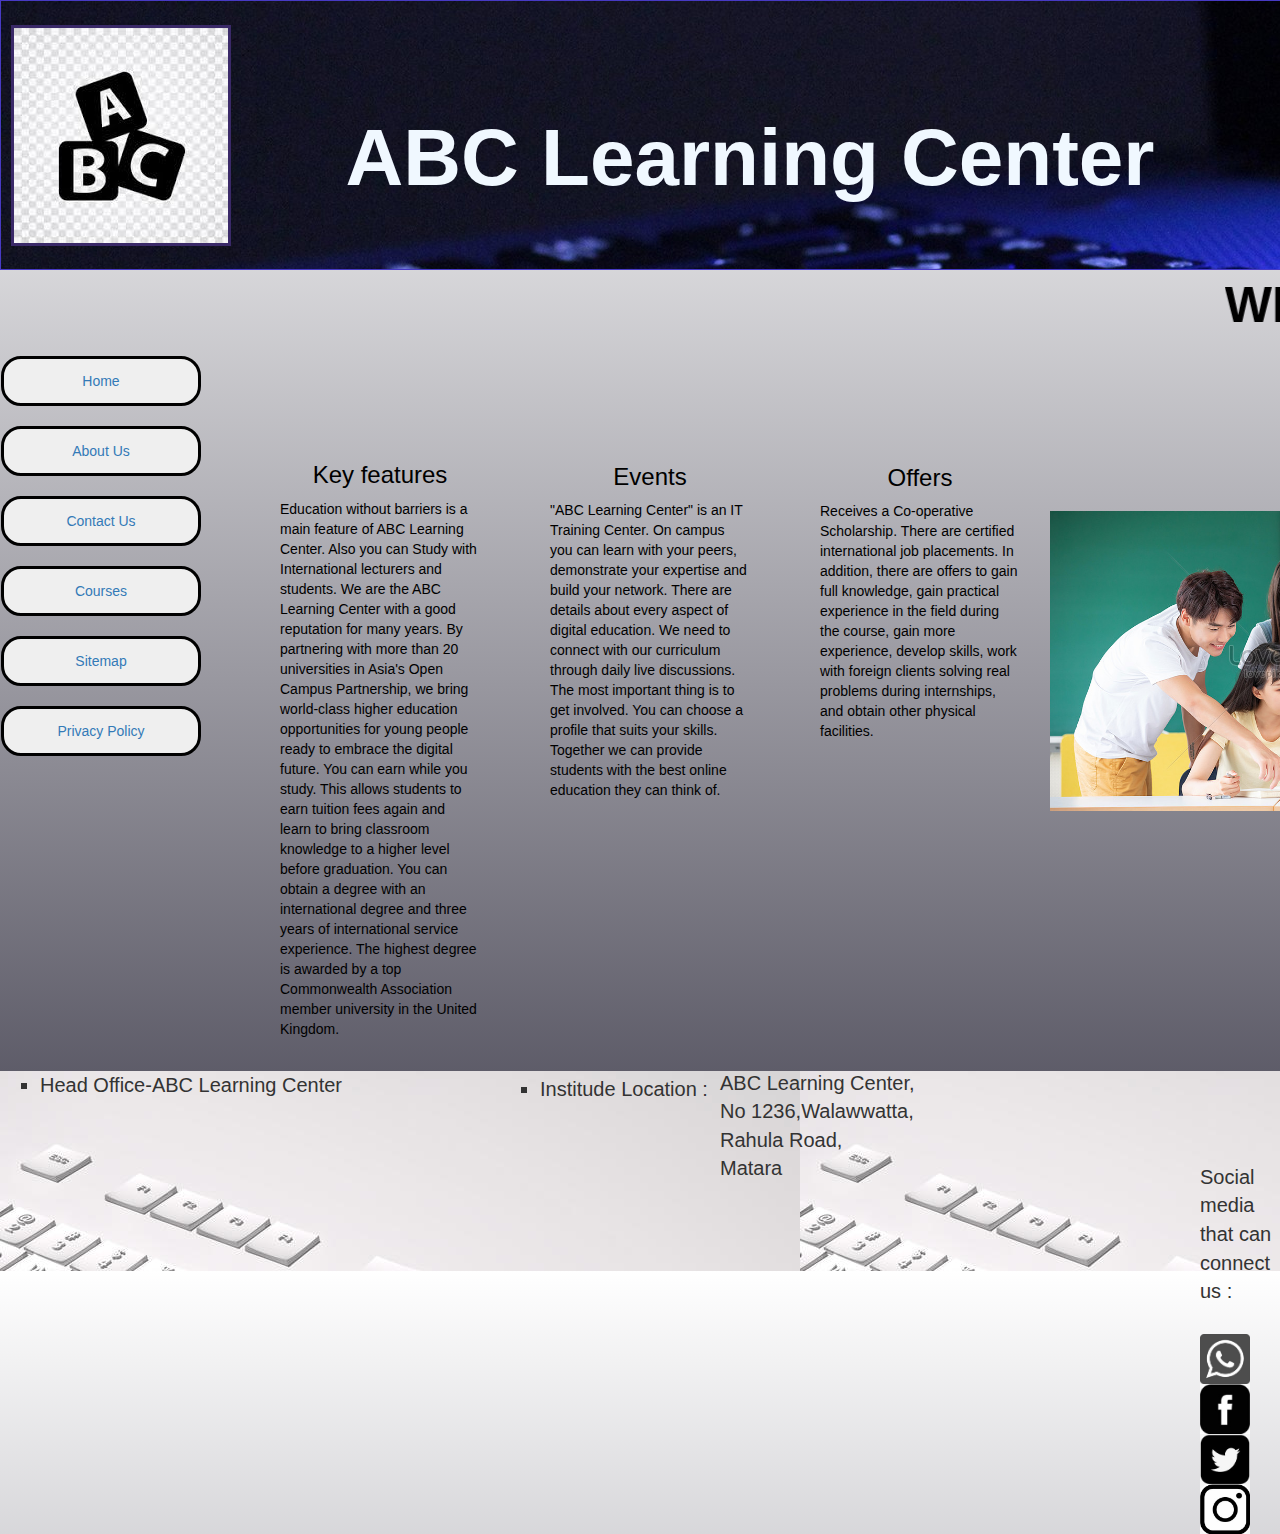
<file: Assignment 3/index.html>
<!DOCTYPE html>
    <html lang="en">
        <head>
            <title>ABC Learning Center</title>
            <meta charset="UTF-8">
            <meta name="viewport" content="width=device-width, initial-scale=1">
			<meta name="keywords" content="html,.net,ABC,ABC learning,ABC learning center, Learning Center, Home, About us, Contact us, Sitemap, Courses, html detais, .net details">
            <link rel="stylesheet" href="CSS\styles.css">
			<link rel="stylesheet" href="https://maxcdn.bootstrapcdn.com/bootstrap/3.4.1/css/bootstrap.min.css">
			<script src="https://ajax.googleapis.com/ajax/libs/jquery/3.5.1/jquery.min.js"></script>
			<script src="https://maxcdn.bootstrapcdn.com/bootstrap/3.4.1/js/bootstrap.min.js"></script>
			<script>
				$(document).ready(function(){
					$(".nav1_bar a").click(function(){
						$(this).tab('show');
					});					
				});

				$(document).ready(function(){
					$(".nav2_bar a").click(function(){
						$(this).tab('show');
					});					
				});

				$(document).ready(function(){
					$(".nav3_bar a").click(function(){
						$(this).tab('show');
					});					
				});

				$(document).
				ready(function(){
					$(".nav4_bar a").click(function(){
						$(this).tab('show');
					});					
				});

				function isInputNumber(evt) {                  //number validation in registartion form
					var ch = String.fromCharCode(evt.which);

					if(!(/[0-9]/.test(ch))) {
                        evt.preventDefault();
                    }
				}


				function lettersOnly(input) {                 //letter validation in registartion form
					var regex = /[^a-z]/gi;
					input.value = input.value.replace(regex,"");
				}
			</script>
        </head>

        <body>
			<!---------Starting point of the header content----------->
			<section class="header">
				<nav>
					<div id="name">
						<p><b><center> ABC Learning Center</center></b></p>  
					</div>        
					  <img id="im" src=images/ABC.png ><br><br><br><br><br><br><!--This is the logo-->
				</nav>
				<!---------navigation bar-------->
				<div class="nav1_bar">
					<a href="#Index"><button id="btn">Home</button></a><br><br>
                    <a href="#About_Us"><button id="btn">About Us</button></a><br><br>
                    <a href="#Contact_Us"><button id="btn">Contact Us</button></a><br><br>
                    <a href="#Courses"><button id="btn">Courses</button></a><br><br>
                    <a href="#Sitemap"><button id="btn">Sitemap</button></a><br><br>
                    <a href="#Privacy_Policy"><button id="btn">Privacy Policy</button></a><br><br>
				</div>
			</section>
			<section class="content">
				<div class="tab-content">
					<div id="Index" class="tab-pane fade in active">
						<div id="top">
						    <p><marquee direction="left"><b>WELCOME TO ABC LEARNING CENTER</b></marquee></p><br> <!--Putting a marquee direction-->
						</div>	
						<div id="home_para1" >
							<center><h3>Key features</h3></center>        
							<p>Education without barriers is  a main feature of ABC Learning Center. 
								Also you can Study with International lecturers and students.            
								We are the ABC Learning Center with a good reputation for many years. 
								By partnering with more than 20 universities in Asia's Open Campus 
								Partnership, we bring world-class higher education opportunities for 
								young people ready to embrace the digital future. You can earn while 
								you study. This allows students to earn tuition fees again and learn 
								to bring classroom knowledge to a higher level before graduation. 
								You can obtain a degree with an international degree and three years 
								of international service experience. The highest degree is awarded by 
								a top Commonwealth Association member university in the United Kingdom.
							</p>     
						</div>
						<div id="home_para2" >
							<center><h3>Events</h3></center>
							<p>"ABC Learning Center" is an IT Training Center.
								On campus you can learn with your peers, demonstrate your expertise 
								and build your network. There are details about every aspect of 
								digital education. We need to connect with our curriculum through 
								daily live discussions. The most important thing is to get involved. 
								You can choose a profile that suits your skills. Together we can provide 
								students with the best online education they can think of.</p>
						</div>
					
						<div id="home_para3" >
							<center><h3>Offers</h3></center>
							<p>Receives a Co-operative Scholarship. There are certified 
								international job placements. In addition, there are 
								offers to gain full knowledge, gain practical experience 
								in the field during the course, gain more experience, 
								develop skills, work with foreign clients solving real 
								problems during internships, and obtain other physical facilities.</p>            
						</div>
						<div id="pic">
						<img id="home_img"src=images/flo.png > 
						</div>						
					</div>					
					<div id="About_Us" class="tab-pane fade">
						<div id="top">
						    <p><b>About Us</b></p>
						</div>	
						<div id="about_para1">
							<center><h3>Vision</h3></center>        
							<p>To be recognized as a leader in higher education and research, 
								providing a transformational educational experience.
					
							</p>     
						</div>
						<div id="about_para2">
							<center><h3>Mission</h3></center>
							<p>Our mission is to develop creative and highly skilled professionals 
								with an international outlook, who will make a significant contribution 
								to the global knowledge economy.</p>
						</div>
						<div id="about_para3">
							<center><h3>Facilities</h3></center>
							<p>Work with foreign clients, resolving real problems during internship. 
								Study with international studennts. Also,study without barriers. </p>
						</div>
						<div id="about_para4">
							<center><h3>Annual Reports</h3></center>
							<p>In the first year there were 22 students and 6 faculty members. 
								In the second year, that number increased to 12. Over the years, 
								quality standards of learning and teaching have been maintained, 
								and the number of students has increased as there has been a great 
								deal of interest in learning in the field of information and communication technology.
					
								In addition to awarding British degrees in Sri Lanka, ABC also served 
								as the basis for producing the next generation of IT and Communication 
								Technology graduates to cater to the rapidly growing IT sector in Asia. 
								ABC is considered to be a pioneer in the development of the tertiary education sector in Sri Lanka.
								
								ABC's rapid growth and its growing alumni base are a clear indication of 
								its professional reputation and quality standards.</p> 
								<img id="about_img" src=images/report.jpg >
								
						</div>
						<div id="about_para5">
							<center><h3>Board of Directors</h3></center>
							<p>There are a lot of directors in out center.</p>
							<ul>
								<li>Prof. Jayantha Wijeyaratne</li>
								<li>Mr. Mohan Fernando</li>                
								<li>Mr. Saliya Wickramasuriya</li>                
								<li>Ms. Shehara De Silva</li>                
								<li>Ms. Kishani Perera</li>                
								<li>Ms. Naomi Krishanrajah</li>                
								<li>Ms.Balasundarampillai</li>
								<li>Prof. Shanthalal Rubasinghe </li>
								<li>Mr. Nishantha Kumara</li>                
								<li>Mr. Chaminda Kumod</li>                
								<li>Ms. Shani Shehara</li>                
								<li>Ms. Koshila Samarajewa</li>                
								<li>Ms. Malani pranandu</li>                
								<li>Ms. Iresha Kumari</li>                        
							</ul>
							
						</div>
						<div id="about_para6">
							<center><h3>Location</h3></center>
							<p>ABC Learning Center,<br>
								No 1236,Walawwatta,<br>
								Rahula Road,<br>
								Matara<br><br></br>
								You can contact us by using this address         
							</p>
						</div>
					</div><br><br>
					<div id="Contact_Us" class="tab-pane fade">
						<div id="top">
							<p><b>Contact Us</b></p>
						</div>
						<div id="contact_para1">
							<center><h3>Email Address</h3></center>        
							<p>You can contact us by using this email<br>Get in touch with us<br><br><br>helpnanwo@gmail.com</p>                   
						</div>
						<div id="contact_para2">
							<center><h3>Telephone</h3></center>        
							<p>You can use the phone number below to contact us.<br>+714550456</p>     
						</div>
						<div id="contact_para3">
							<center><h3>Inquire Now</h3></center>        
							<form action="/action_page.php">
								<label >First name:</label><br>
								<input type="text" placeholder="Type your first name"><br><br>
								<label>Last name:</label><br>
								<input type="text" placeholder="Type your last name"><br><br>
								<label>Email:</label><br>
								<input type="email" placeholder="Type your email"><br><br>
								<label>Message:</label><br>
								<input type="text" placeholder="Enter your message"><br><br>
								<input type="submit" value="Submit">
								<input type="reset" value="clear">
							</form>              
						</div>
						<div id="contact_para4">
							<center><h3>Found Us</h3></center>        
							<p>You can use Google Maps to find out where ABC Learning Center is.</p>  
							<iframe src="https://www.google.com/maps/embed?pb=!1m18!1m12!1m3!1d3968.
							306019846627!2d80.5380343147153!3d5.952505795688186!2m3!1f0!2f0!3f0!3m2!
							1i1024!2i768!4f13.1!3m3!1m2!1s0x3ae13f2d757b0091%3A0xb483ed1916b5fd14!2s
							Rahula%20Rd%2C%20Matara!5e0!3m2!1sen!2slk!4v1634573768276!5m2!1sen!2slk" 
							width="600" height="450" style="border:0;" allowfullscreen="" loading="lazy"></iframe>   
						</div>
					</div>
					<div id="Courses" class="tab-pane fade">
						<div id="top">
							<p><b>Courses</b></p>
						</div>                        
						<div id="course_para1">
							<center><h3>Programming in Java</h3></center>        
							<p>Java is an object-oriented programming language for software developers 
								for several platforms. Compared to low-level programming languages, 
								high-level programming languages ​​use a simple and easy-to-understand 
								programming system that uses a mixture of natural language (any language 
								used by humans) and general computer applications. When a programmer 
								writes a Java application, the compiled code (called bytecode) runs 
								on most operating systems (operating systems), including Windows, Linux, and Mac.</p>     
						</div>
						<img id="java_img" src=images/java1.jpg.crdownload><br><br>
						<div class="nav2_bar">
						<a href="#course_details_java"><button id="java_btn">Read More</button></a><br><br> 
						</div> 
								
						<div id="course_para2">
							<center><h3>HTML</h3></center>
							<p>Hypertext Markup Language (HTML) is a computer language that makes up most 
								web pages and online applications. A hypertext is a text that is used to 
								reference other pieces of text, while a markup language is a series of 
								markings that tells web servers the style and structure of a document. 
								HTML is not considered a programming language as it can’t create dynamic 
								functionality. Instead, with HTML, web users can create and structure 
								sections, paragraphs, and links using elements, tags, and attributes</p>
						</div> 
						<img id="html_img" src=images/html.jpg><br><br> 
						<div class="nav2_bar">
						<a href="#course_details_html"><button id="html_btn">Read More</button></a><br><br><br>
						<a href="#Registration"><button id="regi_btn">Registration Application</button></a><br><br></br>
						</div>
					</div>

					<div id="course_details_java" class="tab-pane fade">
						<div id="top">
							<p><b>Course Details(Programming in Java)</b></p>
						</div>
						<div id="details_para2">    
							<p>One of the most widely used programming languages, Java is used 
							as the server-side language for most back-end development projects, 
							including those involving big data and Android development. Java is 
							also commonly used for desktop computing, other mobile computing,
							games, and numerical computing.</p> 
						</div>   
						<img id="details_img" src=images/java.jpg > <br><br><br><br> 
						<div id= "para1">
						<center><h3>Course Outline</h3></center>    
							<p>he purpose of a course outline (or syllabus) is to provide students with 
								a description of the course goals, desired learning outcomes, specific 
								content, modes of learning, resources to support content, assessment 
								methods and due dates, and any relevant course policies of which students 
								need to be aware.
					
								The outline should be considered a contract between instructors and 
								students. Changes to the structure of a course during a course offering 
								should be avoided, and modifying the methods and timing of evaluation 
								can be made only with unanimous consent of the students.</p>
						</div>
						<div id="para2">
						<center><h3>Course Curriculum</h3></center>    
							<p>BSc (Hons) Artificial Intelligence and Data Science
								BSc(Hons) Artificial Intelligence and Data Science 
								The comprehensive curriculum of this course emphasises 
								an appropriate understanding and application of integral 
								AI and Data Science concepts, and their application to solve real-world problems.</p>
						</div>
						<div class="nav3_bar">
					    	<a href="#course_schedule_java"><button id="details_btn">View Schedule</button></a><br><br>
						</div>
					</div>
					<div id="course_details_html" class="tab-pane fade">
						<div id="top">
							<p><b>Course Details(HTML)</b></p>
						</div>
						<div id="details_para1">    
							<p>Some of the most common uses for HTML are below.<br><br>
					
								Web development-   Developers use HTML code to design how a browser displays web 
								page elements, such as text, hyperlinks, and media files.<br><br> 
								Internet navigation-   Users can easily navigate and insert links between related 
								pages and websites as HTML is heavily used to embed hyperlinks.<br><br> 
								Web documentation-   HTML makes it possible to organize and format documents, 
								similarly to Microsoft Word.<br><br>
								It’s also worth noting that HTML is now considered an official web standard. 
								The World Wide Web Consortium (W3C) maintains and develops HTML specifications, 
								along with providing regular updates. 
								
								HTML documents are files that end with a .html or .htm extension. A web browser 
								reads the HTML file and renders its content so that internet users can view it.
								
								All HTML pages have a series of HTML elements, consisting of a set of tags and 
								attributes. HTML elements are the building blocks of a web page. A tag tells the 
								web browser where an element begins and ends, whereas an attribute describes the 
								characteristics of an element.</p><br><br><br><br> 
							</div>  
						<img id="details_img" src=images/Graduation.jpg > <br><br> 
						<div id= "para1">
						<center><h3>Course Outline</h3></center>    
							<p>he purpose of a course outline (or syllabus) is to provide students with 
								a description of the course goals, desired learning outcomes, specific 
								content, modes of learning, resources to support content, assessment 
								methods and due dates, and any relevant course policies of which students 
								need to be aware.
					
								The outline should be considered a contract between instructors and 
								students. Changes to the structure of a course during a course offering 
								should be avoided, and modifying the methods and timing of evaluation 
								can be made only with unanimous consent of the students.</p>
						</div>
						<div id="para2">
						<center><h3>Course Curriculum</h3></center>    
							<p>BSc (Hons) Artificial Intelligence and Data Science
								BSc(Hons) Artificial Intelligence and Data Science 
								The comprehensive curriculum of this course emphasises 
								an appropriate understanding and application of integral 
								AI and Data Science concepts, and their application to solve real-world problems.</p>
						</div>
						<div class="nav3_bar">
					    	<a href="#course_schedule_html"><button id="details_btn">View Schedule</button></a><br><br>
						</div>
					</div>						
					<div id="course_schedule_java" class="tab-pane fade">
						<div id="top">
							<p><b>Course Schedule(Programming in JAVA)</b></p>
						</div>
						<div id= "para3">
							<h3>Time Table</h3>    
							<table style=" width:400px; background:rgba(179, 225, 241, 0.6);">
								<caption>THE 2021-2022 COURSE TIMETABLE</caption>
								<tr>
									<th>Times</th>
									<th>Monday</th>
									<th>Tuesday</th>
									<th>Wednesday</th>
									<th>Thursday</th>
									<th>Friday</th>
								</tr>
								<tr>
									<td>09.00-10.30</td>
									<td>Self Study</td>
									<td>Intensive English Course</td>
									<td>Self Study</td>
									<td>Flipped class</td>
									<td>eLearning</td>
								</tr>
								<tr>
									<td>10.30-12.00</td>
									<td>eLearning</td>
									<td>Self Study</td>
									<td>Self Study</td>
									<td>Assignment</td>
									<td>eLearning</td>
								</tr>
								<tr>
									<td>1.00-3.00</td>
									<td>Self Study</td>
									<td>Assignment</td>
									<td>Intensive English Course</td>
									<td>Project Mentoring</td>
									<td>Project Implementation</td>
								</tr>
								<tr>
									<td>3.00-4.30</td>
									<td>Live Multi Test</td>
									<td>Live Multi Test</td>
									<td>Live Multi Test</td>
									<td>Live Multi Test</td>
									<td>Live Multi Test</td>
								</tr>
								<tr>
									<td>4.30-6.00</td>
									<td>Self Study</td>
									<td>eLearning</td>
									<td>Intensive English Course</td>
									<td>Self Study</td>
									<td>Assignment</td>
								</tr>
							</table>
						</div>
						<div id="para4">
							<h3>Duration</h3>    
							<p> Year 1:<br><br>
								Full-time, on Campus+off Campus, Boot Camp (12 months, Study 40 hrs a Week)<br><br><br>
								
								Year 2, 3 and 4:<br><br>
								Full-time Internship (5-days a week), Part-time Study (6-12 hours a Week, on Weekends)</p>
								<img id="duration" src=images/offers.jpg >
						</div>
						<div id="para5">
							<h3>Name of Lecturers</h3>
							<ul>
								<li>Prof. Shanthalal Rubasinghe </li>
								<li>Mr. Nishantha Kumara</li>                
								<li>Mr. Chaminda Kumod</li>                
								<li>Ms. Shani Shehara</li>                
								<li>Ms. Koshila Samarajewa</li>                
								<li>Ms. Malani pranandu</li>                
								<li>Ms. Iresha Kumari</li>                        
							</ul>
						</div>
					</div>
					<div id="course_schedule_html" class="tab-pane fade">
						<div id="top">
							<p><b>Course Schedule(HTML)</b></p>
						</div>
						<div id= "para3">
							<h3>Time Table</h3>    
							<table style=" width:400px; background:rgba(179, 225, 241, 0.6);">
								<caption>THE 2021-2022 COURSE TIMETABLE</caption>
								<tr>
									<th>Times</th>
									<th>Monday</th>
									<th>Tuesday</th>
									<th>Wednesday</th>
									<th>Thursday</th>
									<th>Friday</th>
								</tr>
								<tr>
									<td>09.00-10.30</td>
									<td>Self Study</td>
									<td>Intensive English Course</td>
									<td>Self Study</td>
									<td>Flipped class</td>
									<td>eLearning</td>
								</tr>
								<tr>
									<td>10.30-12.00</td>
									<td>eLearning</td>
									<td>Self Study</td>
									<td>Self Study</td>
									<td>Assignment</td>
									<td>eLearning</td>
								</tr>
								<tr>
									<td>1.00-3.00</td>
									<td>Self Study</td>
									<td>Assignment</td>
									<td>Intensive English Course</td>
									<td>Project Mentoring</td>
									<td>Project Implementation</td>
								</tr>
								<tr>
									<td>3.00-4.30</td>
									<td>Live Multi Test</td>
									<td>Live Multi Test</td>
									<td>Live Multi Test</td>
									<td>Live Multi Test</td>
									<td>Live Multi Test</td>
								</tr>
								<tr>
									<td>4.30-6.00</td>
									<td>Self Study</td>
									<td>eLearning</td>
									<td>Intensive English Course</td>
									<td>Self Study</td>
									<td>Assignment</td>
								</tr>
							</table>
						</div>
						<div id="para4">
							<h3>Duration</h3>    
							<p> Year 1:<br><br>
								Full-time, on Campus+off Campus, Boot Camp (12 months, Study 40 hrs a Week)<br><br><br>
								
								Year 2, 3 and 4:<br><br>
								Full-time Internship (5-days a week), Part-time Study (6-12 hours a Week, on Weekends)</p>
								<img id="duration" src=images/duration2.jpg >
						</div>
						<div id="para5">
							<h3>Name of Lecturers</h3>
							<ul>
								<li>Prof. Jayantha Wijeyaratne</li>
								<li>Mr. Mohan Fernando</li>                
								<li>Mr. Saliya Wickramasuriya</li>                
								<li>Ms. Shehara De Silva</li>                
								<li>Ms. Kishani Perera</li>                
								<li>Ms. Naomi Krishanrajah</li>                
								<li>Ms.Balasundarampillai</li>                        
							</ul>
						</div>
					</div>
					<div id="Registration" class="tab-pane fade">
						<div id="top">
							<p><b>Registration Application</b></p>
						</div>
                        <div id="appli">
							<form  action="Thank You.html" onsubmit="return validateForm()"  method="POST" class="ajax">
								<table class="form" >									
									<tr class="hov">
										<th class="tabhead">
											<label for="fname">Name</label>
										</th>
										<td class="sel">
											<input type="text" id="fname" name="firstname" placeholder="First name....." onkeyup="lettersOnly(this)" required>
										</td>
										<td class="sel">
											<input type="text" id="lname" name="lastname" placeholder="Last name....." onkeyup="lettersOnly(this)">
										</td>
									</tr>
									<tr class="hov">
										<th class="tabhead">
											<label for="bday">Date of Birth</label>
										</th>
										<td class="sel">
											<input type="date" id="bday" name="birthday" placeholder="....." required>
										</td>
										<td class="sel">
					
										</td>
									</tr>
									<tr class="hov">
										<th class="tabhead">
											<label for="nic">NIC No.</label>
										</th>
										<td class="sel">
											<input type="text" id="nic" name="NIC" placeholder="..................V/X"  maxlength="12"> 
										</td>
										<td class="sel">
					
										</td>
									</tr>
									<tr class="hov">
										<th class="tabhead">
											<label for="gender">Gender</label>
										</th>
										<td class="sel">
											<input type="radio" id="gender1" name="gender" value="male">
											<label for="gender1">Male</label>
										
										
											<input type="radio" id="gender2" name="gender" value="female">
											<label for="gender1">Female</label>
										</td>
										<td class="sel">
					
										</td>
										
									</tr>
									<tr class="hov">
										<th class="tabhead">
											<label for="phone">Phone number</label>
										</th>
										
										<td class="sel">
											<select>
												<option>+94</option>
												<option>+54</option>
												<option>+1</option>
												<option>+32</option>
												<option>+55</option>
											</select>
												
										</td>
										<td class="sel">
											<input type="tel" id="phone" name="phonenum" placeholder=" 123-456-789"  maxlength="12" onkeypress="isInputNumber(event)" > 
										</td>
										
									</tr>
									<tr class="hov">
										<th class="tabhead">
											<label for="email">Email</label>
										</th>
										<td class="sel">
											<input type="email" id="email" name="email" placeholder="..................@gamail.com" required>
										</td>
										<td class="sel">
					
										</td>
									</tr>
									<tr class="hov">
										<th class="tabhead">
											<label for="phone">Address</label>
										</th>										
									
										<td class="sel">
											<input type="text" id="add" name="address" placeholder="Enter your adderss" required>
										</td>
										<td class="sel">

										</td>
										
									</tr>
									<tr class="hov">
										<th class="tabhead">
											<label for="course">Interest programme</label>
										</th>
										<td class="sel">
											<select id="course1" name="course">
												<option  value="HTML">Please select a course</option>
												<option  value="HTML">JAVA</option>
												<option  value="HTML">HTML</option>
											</select>
										</td> 
										<td class="sel">
					
										</td>
									</tr>
									<tr class="hov">
										<th class="tabhead">
											<label for="course">GCE O/L,GCE A/L Certifates</label>
										</th>
										<td class="sel">
											<label for="myfile"> GCE O/L</label>
											<input type="file" id="myfile" name="myfile" multiple required>
										</td> 
										<td class="sel">
											<label for="myfile"> GCE A/L</label>
											<input type="file" id="myfile" name="myfile" multiple>
										</td>
									</tr>
									<tr>
										<td class="sel" colspan="3"  class="reg" >
											<div id="reset">
											    <input type="reset" value="Reset">
											</div><br>
											<div class="nav3_bar">
												<button id="submit_btn">Submit</button></a><br><br>
											</div>
										</td>
										<td class="sel">
					
										</td>
									</tr>
									
								</table>
							</form>
						</div>						
					</div>
					<div id="Thank_You" class="tab-pane fade">
						<div id="top">
							<p><b>Thank You...!!</b></p>						
                            <img id="thank_img" src=images/thank.jpg >
						</div>
					</div>	
					<div id="Sitemap" class="tab-pane fade">
						<div id="top">
							<p><b>Sitemap</b></p>                            
						</div>
						<div id="site_im">
							<img id="sitemap_img1" src=images/sitemp1.jpg>
							<img id="sitemap_img2" src=images/sitemp2.jpg>
						</div>						
						<div class="nav4_bar">
						    <a href="#Index"><button id="sit1">Home</button></a>     
						    <a href="#About_Us"><button id="sit2">About Us</button></a>
						    <a href="#Contact_Us"><button id="sit3">Cotact Us</button></a>
						    <a href="#Courses"><button id="sit4">Courses</button></a>   						
						    <a href="#Privacy_Policy"><button id="sit5">Privacy Policy</button></a><br>
						
							<div id="home">
								<a id="home_1" href="#Index">Key Features</a><br><br>
								<a id="home_2" href="#Index">Events</a><br><br>
								<a id="home_3" href="#Index">Offers</a><br><br>
							</div> 
							<div id="about">
								<a href="#About_Us">Vision</a><br><br>
								<a href="#About_Us">Mission</a><br><br>
								<a href="#About_Us">Facilities</a><br><br>
								<a href="#About_Us">Annual Reports</a><br><br>
								<a href="#About_Us">Board of Directors</a><br><br>
								<a href="#About_Us">Location</a><br><br>
							</div>
							<div id="contact">
								<a href="#Contact_Us">Email Address</a><br><br>
								<a href="#Contact_Us">Telephone</a><br><br>
								<a href="#Contact_Us">Inquire Now</a><br><br>
								<a href="#Contact_Us">Found Us</a><br><br>
							</div> 
							<div id="courses">    
								<a href="#course_details_java">Course Details(JAVA)</a><br><br>
								<a href="#course_details_html">Course Details(HTML)</a><br><br>
								<a href="#course_schedule_java">Course Schedule(JAVA)</a><br><br>
								<a href="#course_schedule_html">Course Schedule(HTML)</a><br><br>
								<a href="#Registration">Registration Application</a><br><br>								
							</div>
							<div id="pri_policy">
								<a href="#Privacy_Policy">Person Privacy Data</a><br><br>
								<a href="#Privacy_Policy">Terms and Conditions</a><br><br>
							</div>
						</div>
					</div>
					<div id="Privacy_Policy" class="tab-pane fade">
						<div id="top">
							<p><b>Privacy Policy</b></p>
						</div>
						<div id="paragr1">
							<h3>Person Privacy Data</h3>    
							<ul type="square">                        
								<li>Personal information we collect about you and how we collect it</li><br>
								We collect personal information whenever you contact us and we 
								also provide identifiable information when you contact us by phone, 
								email or when you sign up to use any of our Services. In particular, 
								we collect information about you when you register on any of our 
								websites and create a user account, publish content on any of our 
								websites, sign up for an event, enter your details into a form, and upload your CV.
					
								Personal data collected from public sources
								We collect and maintain a list of scholars. This data consists of 
								name and email address. Data is collected from public sources. We 
								guarantee that you have data exchange agreements to ensure the 
								security and proper use of your data. We do not share your personal 
								information with companies other than team companies.
								
								We will automatically collect some limited information about your visit 
								to our site. Other information that is automatically received includes 
								your: IP address (which identifies the computer or device you use to 
								access websites); Time and date of your arrival; Browser; operating 
								system; This is used for internet connection details as well as for 
								our websites you are looking for.<br><br><br>
								<li>Our legal basis for collecting and using your personal information</li><br>
								Data protection law stipulates that any personal information may be 
								used only where there is a legitimate basis for it. We have a legal 
								obligation to process your personal information. You have agreed to 
								use our personal information with us. You may revoke your consent 
								at any time if we rely on your consent to process your personal 
								information. No such cancellation will affect the legitimacy of 
								prior use of that personal information.
					
								We use your personal information to enable you to use our websites. 
								To verify your identity and manage your account, to handle your 
								queries and requests, to provide you with updates on website developments, 
								and to report reports or complaints related to the content you upload to 
								our website. To investigate the alleged misuse of any of our platforms for 
								discrimination based on age, race, sex, gender or gender reassignment, 
								nationality, disability, religion or belief, or any other form of 
								discriminatory behavior. We use your personal information to prevent, 
								identify and report money laundering or fraudulent activities, and to 
								keep records of actions taken in your account.<br><br><br>
								<li>Personal information that we share with third parties</li><br>
								In order to provide the services provided on our websites, 
								we may have to share your personal information with other 
								companies. However, we continue to be responsible for the 
								use and security of your personal information when this happens.<br><br>            
								<li>Other circumstances where use or share your personal information</li><br>
								In certain circumstances, we may be required at law to disclose your 
								personal information to third parties such as government bodies, 
								law enforcement agencies, and data protection regulators.<br><br><br>
								<li>Your rights</li><br>
								If you have any queries or complaints regarding the way we use your 
								information, please contact us. If you wish to receive further 
								complaints or inquiries, you have the right to take action on such issues.<br><br><br>
								<li>Access and update your personal information</li><br>
								You have the right to view the personal information we hold about you 
								and to ask us: Make any changes to ensure that any personal information 
								we hold about you is accurate and up to date, stopping the deletion or 
								processing of personal information we hold about you where there is no 
								longer any legal basis to keep it about you, our information about you 
								is specific Transfer to a third party. If you would like to do the above, 
								please contact us.<br><br><br>
								<li>Changes in our privacy policy</li><br>
								This Privacy Policy may be amended at any time and we will provide notice 
								on our website if we make any material changes to it. By continuing to use 
								our Website, you agree to the updated Privacy Policy. If you do not agree 
								to any changes we make, you should not use or access our Website.<br><br><br>
								<li>Legal and contact information</li><br> 
								We will use all reasonable efforts to answer or resolve any questions 
								regarding your privacy. We welcome all comments, queries and requests 
								regarding your use of your personal information. If you would like to 
								contact us, inquiries should be directed to customer service at the 
								above address. Or email help@.nandwo.com
							</ul>
						</div>
						<div id="paragr2">
							<h3>Terms and Conditions</h3>    
							<ul type="square">            
								<li>Changes in conditions</li>
								<li>User-uploaded content</li>
								<li>Objections to user-uploaded content</li>
								<li>Its proprietary rights</li>
								<li>You use our websites</li>
								<li>Confidential information</li>
								<li>Modifications to Websites and / or Services</li>
								<li>Limitations of liability</li>
								<li>Logo License</li>
								<li>general information</li>
								<li>Complaints about our websites and services</li>  
							</ul>
						</div>
					</div>
				</div>				
			</section>
			
			
			<section class="footer">
				<ul type="square">
                    <li>Head Office-ABC Learning Center</li>
                </ul>
                <div id="addre1">
                    <ul type="square">   
                        <li>Institude Location  : </li>
                        <div id="addre2">
                             <p>ABC Learning Center,<br>
                             No 1236,Walawwatta,<br>
                             Rahula Road,<br>
                             Matara</p>
                        </div>  
                    </ul> 
                </div>                
                <div id="ima">
                   Social media that can connect us  :<br><br>
                   <a href="http://www.whatsapp.com"><img id="im1" src=images/wtsp.jpg alt="whatsapp"></a>
                   <a href="http://www.facebook.com"><img id="im2" src=images/fb.jpg alt="fb"></a>
                   <a href="http://www.twitter.com"><img id="im3" src=images/twi.jpg alt="twitter"></a>
                   <a href="http://www.instagram.com"><img id="im4" src=images/inst.jpg alt="instagram"></a>
                </div> 
			</section>
		</body>
	</html>
</file>
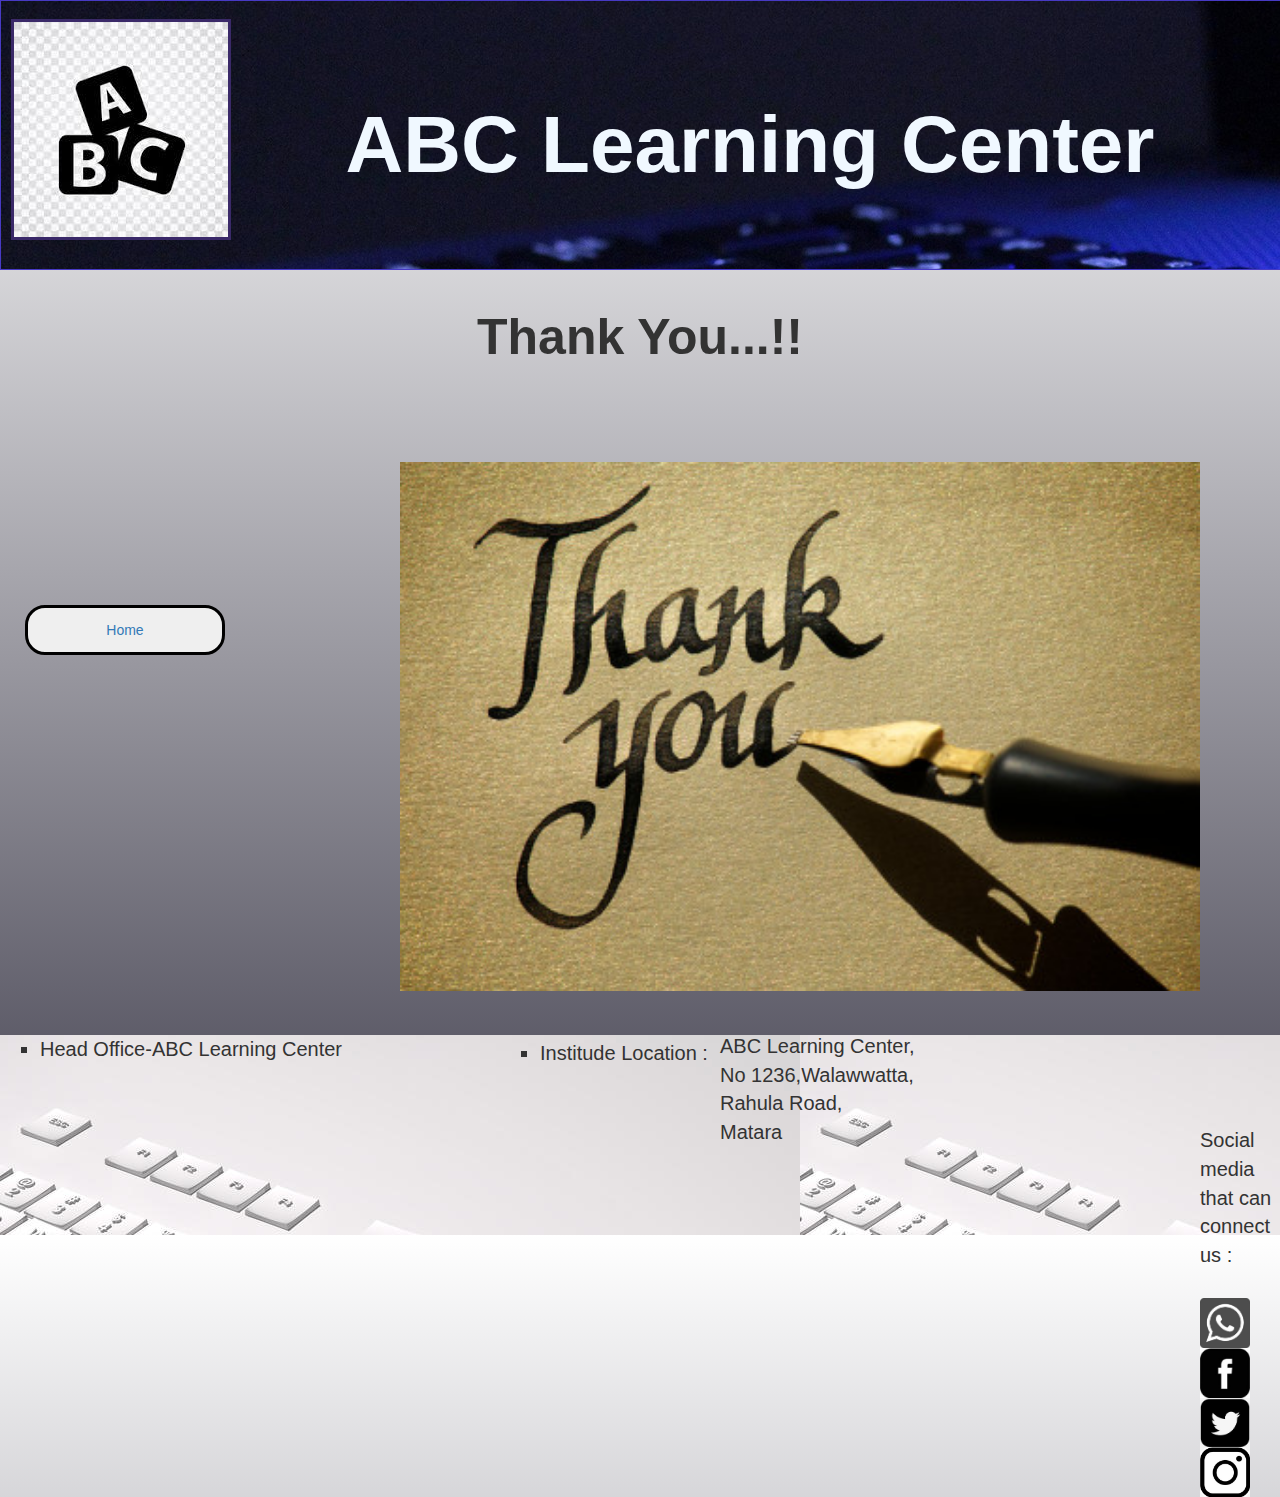
<file: Assignment 3/Thank You.html>
<!DOCTYPE html>
<html>
<head>
    <title>ABC Learning Center</title>
    <meta charset="UTF-8">
    <meta name="viewport" content="width=device-width, initial-scale=1">
	<meta name="keywords" content="html,.net,ABC,ABC learning,ABC learning center, Learning Center, Home, About us, Contact us, Sitemap, Courses, html detais, .net details">
    <link rel="stylesheet" href="CSS\styles.css">
	<link rel="stylesheet" href="https://maxcdn.bootstrapcdn.com/bootstrap/3.4.1/css/bootstrap.min.css">
	<script src="https://ajax.googleapis.com/ajax/libs/jquery/3.5.1/jquery.min.js"></script>
	<script src="https://maxcdn.bootstrapcdn.com/bootstrap/3.4.1/js/bootstrap.min.js"></script>    
</head>
<body>
    <!--Starting point of the header content-->
    <div class="header">
        <div id="name">
          <h1 id="thnk_hed"><b><center> ABC Learning Center</center></b></h1>  
        </div>        
        <img id="imag_new" src=images/ABC.png ><!--This is the logo-->
    </div><br>
    <h2 id="thnk1"><b><center>Thank You...!!</center></b></h2><br><br>

    <!--Creating Buttons-->
    <div class="button"><br><br>
        <center>                
            <a href="index.html"><button id="btn">Home</button></a><br><br> 
            <!-- <a href="#About_Us"><button id="btn">About Us</button></a><br><br> -->
            <!-- <a href="#Contact_Us"><button id="btn">Contact Us</button></a><br><br> -->
            <!-- <a href="#Courses"><button id="btn">Courses</button></a><br><br> -->
            <!-- <a href="#Sitemap"><button id="btn">Sitemap</button></a><br><br> -->
            <!-- <a href="#Privacy_Policy"><button id="btn">Privacy Policy</button></a><br><br> -->
        </center>
    </div>
    <img id="Thank_img" src=images/thank.jpg > 
    <!--Creating Footer-->
    <div class="footer">
        <ul type="square">
            <li>Head Office-ABC Learning Center</li>
        </ul>
        <div id="addre1">
            <ul type="square">   
                <li>Institude Location  : </li>
                <div id="addre2">
                     <p>ABC Learning Center,<br>
                     No 1236,Walawwatta,<br>
                     Rahula Road,<br>
                     Matara</p>
                </div>  
            </ul> 
        </div>                
        <div id="ima">
           Social media that can connect us  :<br><br>
           <a href="http://www.whatsapp.com"><img id="im1" src=images/wtsp.jpg alt="whatsapp"></a>
           <a href="http://www.facebook.com"><img id="im2" src=images/fb.jpg alt="fb"></a>
           <a href="http://www.twitter.com"><img id="im3" src=images/twi.jpg alt="twitter"></a>
           <a href="http://www.instagram.com"><img id="im4" src=images/inst.jpg alt="instagram"></a>
        </div> 
    </div>    
</body>
</html>
</file>
